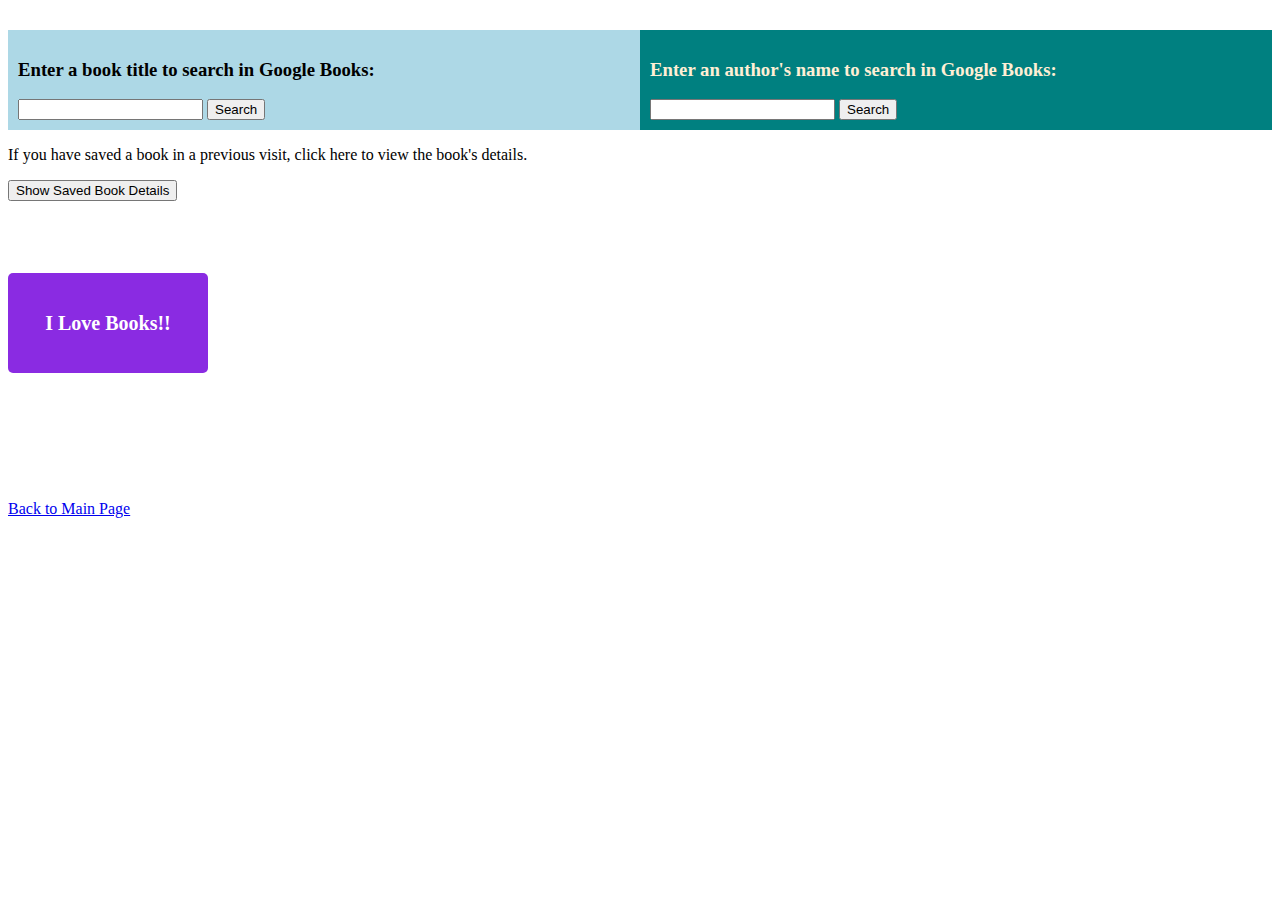
<file: getBooksFromGoogle.html>
<!DOCTYPE html>
<html lang="en">

<head>
    <title>Books</title>
    <meta charset="utf-8">
    <meta name="viewport" content="width=device-width, initial-scale=1.0">
    <script src="apikey.js"></script>
    <script src="searchAPI.js"></script>
    <link rel="stylesheet" type="text/css" href="books.css">
</head>

<body onload="saveAPIKey();">
    <div class="container" style="margin-top:30px">
        <div class="row">
            <div class="column" id="titleSearch">
                <h3>Enter a book title to search in Google Books:</h3>
                <form>
                    <input type="hidden" value="" name="searchBy">
                    <input type="text" name="searchText">
                    <button type="button" onclick="getBooksByTitle();">Search</button>
                </form>
            </div>
            <div class="column" id="authorSearch">
                <h3>Enter an author's name to search in Google Books:</h3>
                <form>
                    <input type="hidden" value="inauthor:" name="searchBy">
                    <input type="text" name="searchText">
                    <button type="button" onclick="getBooksByAuthor();">Search</button>
                </form>
            </div>
        </div>
    </div>
    <div>
        <p>If you have saved a book in a previous visit, click here to view the book's details.</p>
        <button type="button" onclick="displaySavedBookDetails();">Show Saved Book Details</button>
    </div>
    <br><br><br><br>
    <div class="animation" id="moving">I Love Books!!</div>
    
    <div class="container" style="margin-top:30px">
        <div class="row">
            <div class="column">
                <h2 id="output" onmouseover="blueVioletText();" onmouseout="blackText();"></h2>
                <div id="displayField" onmouseover="blueVioletBackground1();" onmouseout="whiteBackground1();">
                    <div>
                        <form id="booklist"></form>
                    </div>
                    <button type="button" id="displayButton" onclick="displayDetails();">Click here!</button>
                </div>
            </div>
            <div class="column">
                <div id="detailsDisplayField" onmouseover="blueVioletBackground2();" onmouseout="whiteBackground2();">
                    <div id="details"></div>
                    <button type="button" id="saveButton" onclick="saveBook();">Click here!</button>
                </div>

            </div>
        </div>
    </div>


    <br><br>
    <a href="index.html">Back to Main Page</a>
</body>

</html>
</file>
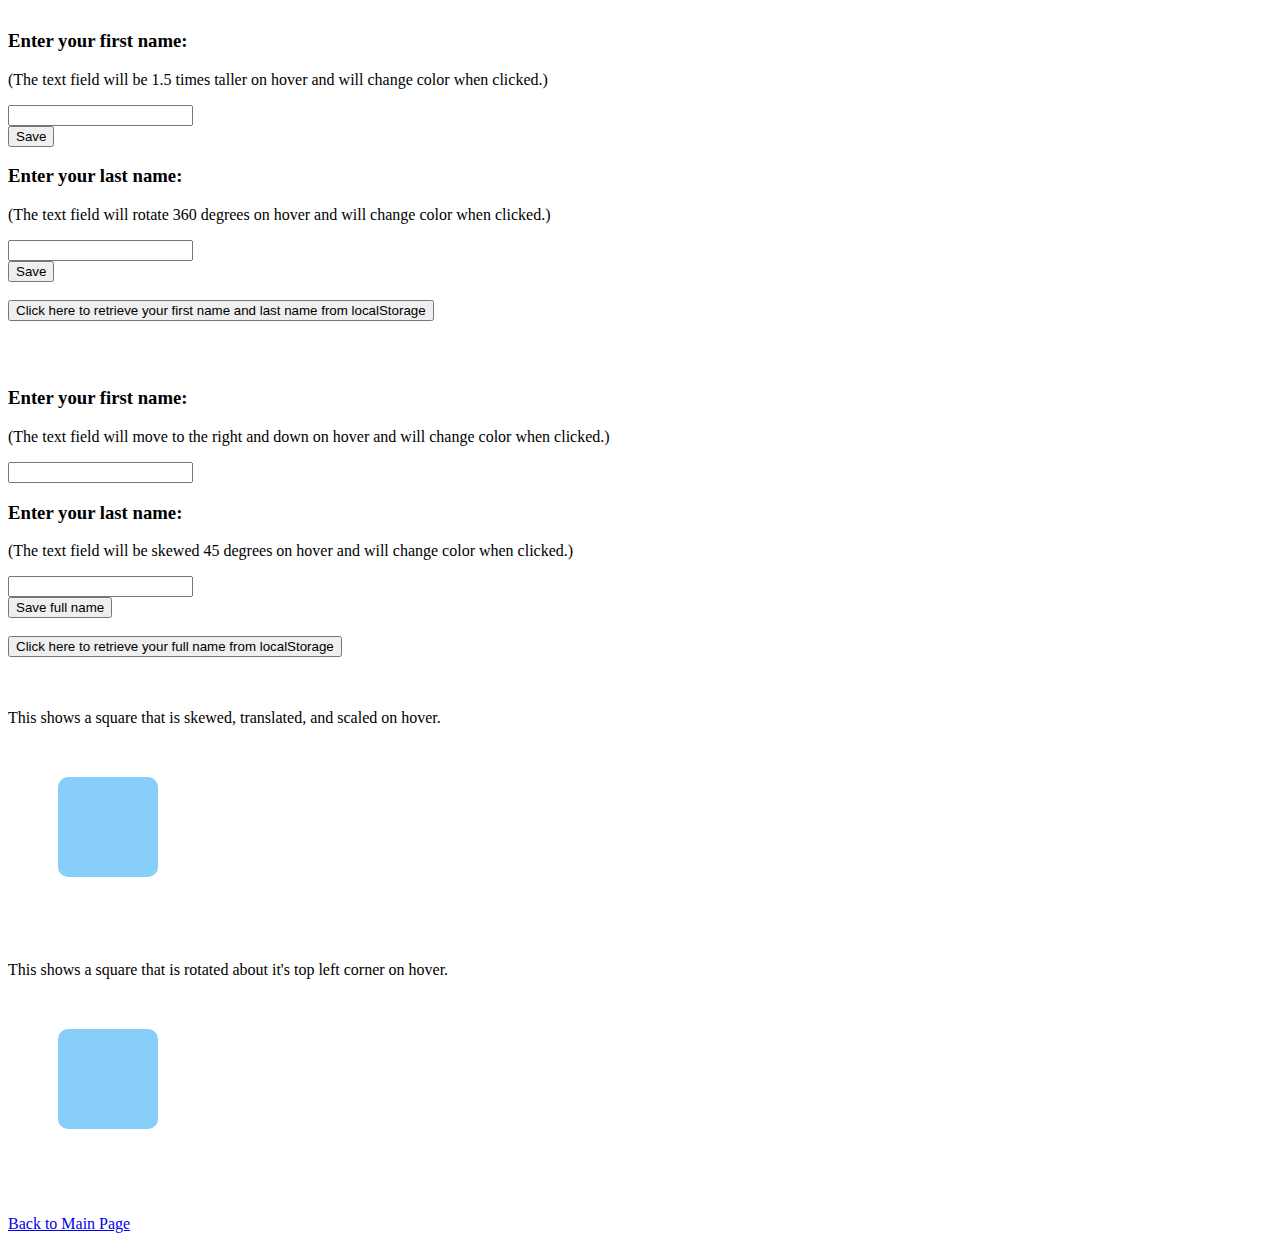
<file: localStorage.html>
<!DOCTYPE html>
<html lang="en">
    <head>
        <link rel="stylesheet" type="text/css" href="main.css">
        <script src="saveUserName.js"></script>
    </head>
    <body>
        <div style="margin-top:30px">
            <h3>Enter your first name:</h3>
            <p>(The text field will be 1.5 times taller on hover and will change color when clicked.)</p>
            <form>
                <input type="text" class="text_box" id="fname1"><br>
                <button type="button" onclick="saveFirstName();">Save</button>
            </form>
    
            <h3>Enter your last name:</h3>
            <p>(The text field will rotate 360 degrees on hover and will change color when clicked.)</p>
            <form>
                <input type="text" class="text_box" id="lname1"><br>
                <button type="button" onclick="saveLastName();">Save</button>
            </form>
        </div>

        <br>

        <div>
            <button type="button" onclick="displayFullName();">Click here to retrieve your 
                first name and last name from localStorage</button>
        </div>
        <br>
        <div id="fullname1"></div>
        <br>

        <div style="margin-top:30px">
            <form>
                <h3>Enter your first name:</h3>
                <p>(The text field will move to the right and down on hover and will change color when clicked.)</p>
                <input type="text" class="text_box" id="fname2">
                <h3>Enter your last name:</h3>
                <p>(The text field will be skewed 45 degrees on hover and will change color when clicked.)</p>
                <input type="text" class="text_box" id="lname2"><br>
                <button type="button" onclick="saveName();">Save full name</button><br>
            </form>
        </div>

        <br>
        <button type="button" onclick="displayName();">Click here to retrieve your 
            full name from localStorage</button><br>
        <div id="fullname2"></div>
        <br><br>
        <p>This shows a square that is skewed, translated, and scaled on hover.</p>
        <div class="square1"></div>
        <br>
        <p>This shows a square that is rotated about it's top left corner on hover.</p>
        <div class="square2"></div>
        <br><br>
        <a href="index.html">Back to Main Page</a>
    </body>
</html>
</file>
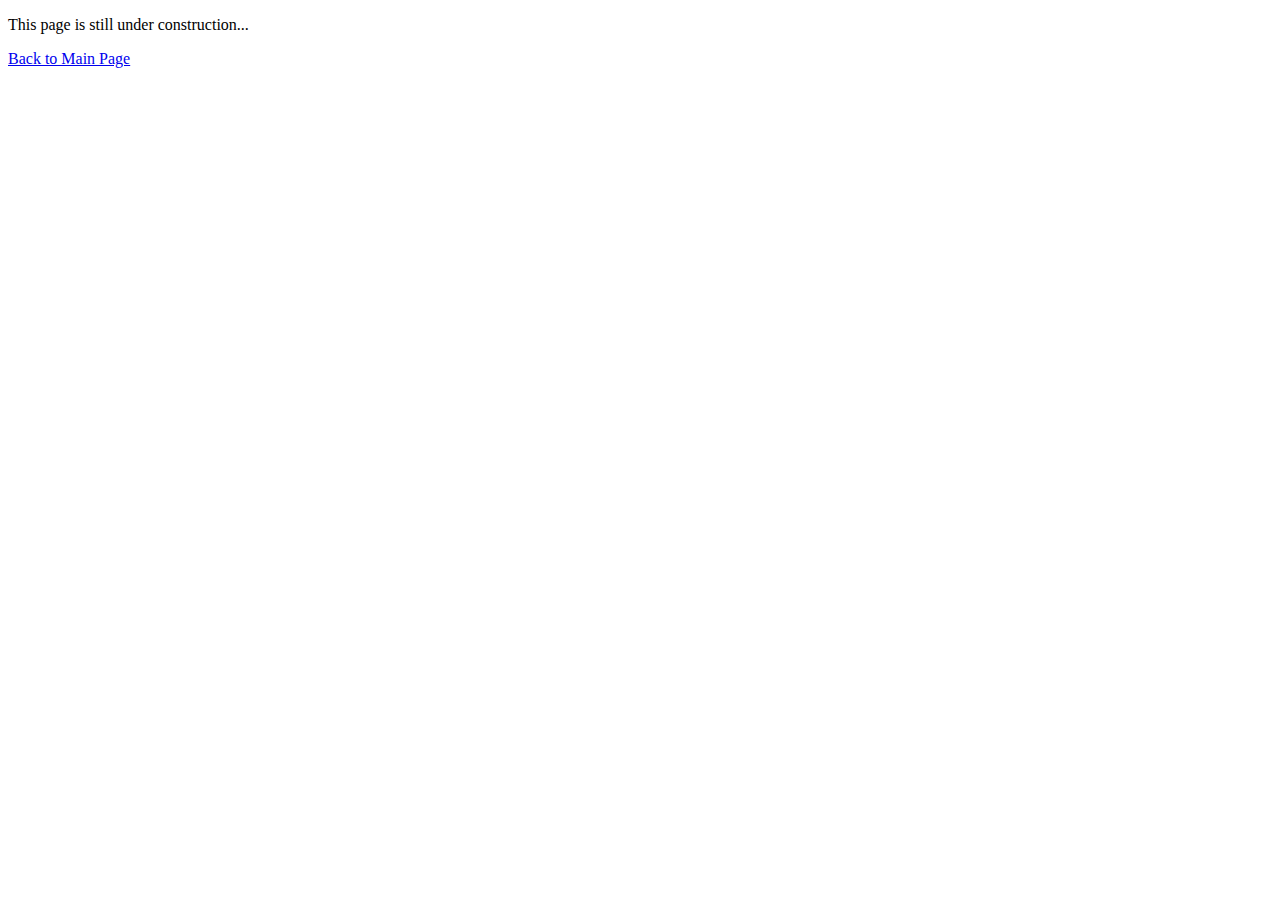
<file: underConstruction.html>
<!DOCTYPE html>
<html lang="en">
    <head>
        <link rel="stylesheet" type="text/css" href="main.css">
    </head>
    <body>
        <p>This page is still under construction...</p>
        <a href="index.html">Back to Main Page</a>
    </body>
</html>
</file>
<file: books.css>
* {
    box-sizing: border-box;
}
  
.column {
    float: left;
    width: 50%;
    padding: 10px;
}

.row:after {
    content: "";
    display: table;
    clear: both;
}

@media screen and (max-width: 600px) {
    .column {
      width: 100%;
    }
}

#titleSearch {
    background-color: lightblue;
    transition: transform 2s linear, background-color 3s ease;
}

#titleSearch:hover {
    transform: scale(1.5) translate(100px, 0px);
}

#titleSearch:focus-within {
    background-color: plum;
}

#authorSearch {
    background-color: teal;
    color: papayawhip;
    transition: transform 2s ease-in-out, background-color 3s ease;
}

#authorSearch:hover {
    transform: skewX(-20deg);
}

#authorSearch:focus-within {
    background-color: rebeccapurple;
}

#displayButton {
    visibility: hidden;
}

#saveButton {
    visibility: hidden;
}

.animation {
    width: 200px;
    height: 100px;
    text-align: center;
    vertical-align: middle;
    line-height: 100px;
    font-size:20px;
    font-weight: bold;
    border-radius:5px;
    background: blueviolet;
    color: white;
    position: relative;
}

#moving {
    animation: moving 5s infinite;
}

#moving:hover {
    animation-play-state: paused;
}

@keyframes moving {
    0% {left: 0px;}
    25% {left: 50px;}
    50% {left: 300px;}
    70% {left: 600px;}
    100% {transform: rotate(-360deg); left: 0px;}
}

#spinning {
    animation: spinning 5s 3s 1; 
}

@keyframes spinning {
    0% {transform: rotate(0deg);}
    25% {transform: rotate(45deg);}
    50% {transform: rotate(-45deg);}
    70% {transform: rotate(0deg);}
    100% {transform: rotate(-360deg);}
}

#bouncing {
    animation: bouncing 1s 3;
}

@keyframes bouncing {
    0% {transform: translateY(0px);}
    50%{transform: translateY(-20px);}
    100% {transform: translateY(0px);}
}
</file>
<file: main.css>
nav ul {
    list-style-type: none;
    margin: 0;
    padding: 0;
    width: 150px;

}

li a {
    display: block;
    padding: 5px 10px;
    text-decoration: none;
    background-color:palegreen;
    width: 150px;

}

li a:hover {
    background-color: lightskyblue;
}

.column {
    background-color: lightskyblue;
    transition: transform 2s, background-color 4s;
}

.column:focus-within {
    background-color: lightcoral;
}


.column:hover {
    transform: scale(1.5) translate(100px, 0px);
}

#titleSearch {
    background-color: lightblue;
    transition: transform 2s, background-color 4s;
}

#titleSearch:hover {
    transform: scale(1.5) translate(100px, 0px);
}

#titleSearch:focus-within {
    background-color: plum;
}

#authorSearch {
    background-color: teal;
    color: papayawhip;
    transition: transform 2s, background-color 4s;
}

#authorSearch:hover {
    transform: scale(1.5) translate(100px, 0px);
}

#authorSearch:focus-within {
    background-color: rebeccapurple;
}

#fname1 {
    transition: transform 2s ease, background-color 4s ease;
}

#fname1:hover {
    transform: scaleY(1.5);
}

#lname1 {
    transition: transform 2s ease-in-out, background-color 3s ease-in;
}

#lname1:hover {
    transform: rotate(360deg);
}

#fname2 {
    transition: transform 4s ease-out, background-color 1s linear;
}

#fname2:hover {
    transform: translate(20px, 20px);
}

#lname2 {
    transition: all 2s;
}

#lname2:hover {
    transform: skewX(45deg);
}

.square1 {
    width: 100px;
    height: 100px;
    border-radius: 10px;
    background-color: lightskyblue;
    margin: 50px;
    transition: all 2s;
}

.square1:hover {
    transform: skewY(30deg) translate(50px, 50px) scale(2);
}

.square2 {
    width: 100px;
    height: 100px;
    border-radius: 10px;
    background-color: lightskyblue;
    margin: 50px;
    transition: all 2s;
    transform-origin: top left;
}

.square2:hover {
    transform: rotate(-90deg);
}

* {
    box-sizing: border-box;
}
  
.column {
    float: left;
    width: 50%;
    padding: 10px;
}

.row:after {
    content: "";
    display: table;
    clear: both;
}

@media screen and (max-width: 600px) {
    .column {
      width: 100%;
    }
}
</file>
